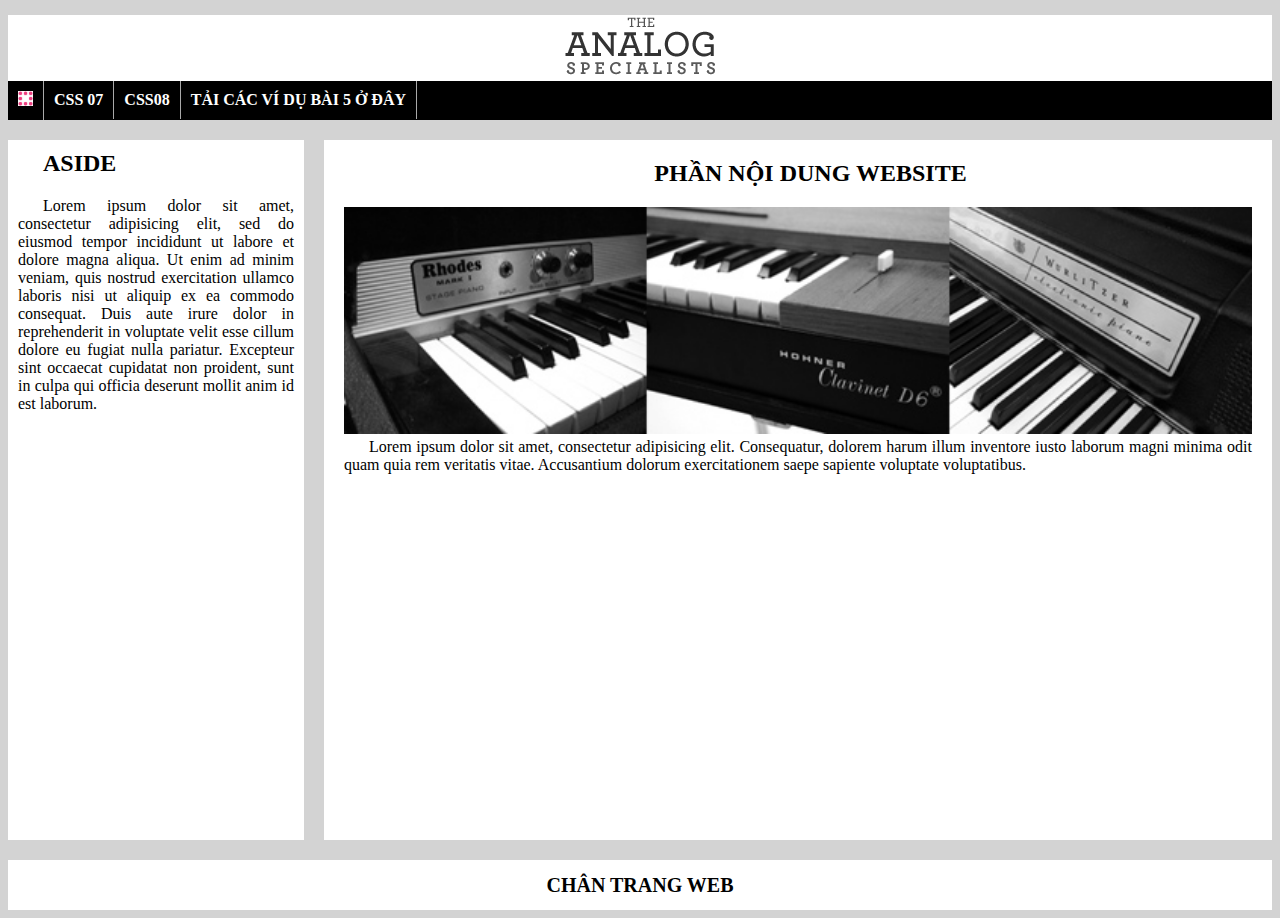
<file: index.html>
<!DOCTYPE html>
<html>
<head>
    <meta charset="utf-8">
    <meta name="viewport" content="width=device-width, initial-scale=1">
    <title>Home Page</title>
    <link rel="stylesheet" type="text/css" href="css/styleme.css">

</head>
<body>
    <header>
        <img src="images/logo.gif">
    </header>
    <nav>
        <ul>
            <li><a href="#">
                <img src="images/dots.gif" alt="" width="15px">
            </a></li>
            <li><a href="CSS-07.html">CSS 07</a></li>
            <li><a href="CSS-08.html">CSS08</a></li>
            <li><a href="https://github.com/q5nguyenn/Lab05/raw/main/Lab05.zip">TẢI CÁC VÍ DỤ BÀI 5 Ở ĐÂY</a></li>
        </ul>
    </nav>
    <div style="clear: both;"></div>
    <main style="height: 700px;">
        <aside>
            <div class="aside">
                <h2>ASIDE</h2>
                <p>Lorem ipsum dolor sit amet, consectetur adipisicing elit, sed do eiusmod
                tempor incididunt ut labore et dolore magna aliqua. Ut enim ad minim veniam,
                quis nostrud exercitation ullamco laboris nisi ut aliquip ex ea commodo
                consequat. Duis aute irure dolor in reprehenderit in voluptate velit esse
                cillum dolore eu fugiat nulla pariatur. Excepteur sint occaecat cupidatat non
                proident, sunt in culpa qui officia deserunt mollit anim id est laborum.</p>
            </div> 
        </aside>
        <section>
            <h2>PHẦN NỘI DUNG WEBSITE</h2>
            <img src="images/keys.jpg" alt="" width="100%">
            <div>Lorem ipsum dolor sit amet, consectetur adipisicing elit. Consequatur, dolorem harum illum inventore iusto laborum magni minima odit quam quia rem veritatis vitae. Accusantium dolorum exercitationem saepe sapiente voluptate voluptatibus.</div>
        </section>
    </main>
    <footer>CHÂN TRANG WEB</footer>
</body>
</html>
</file>
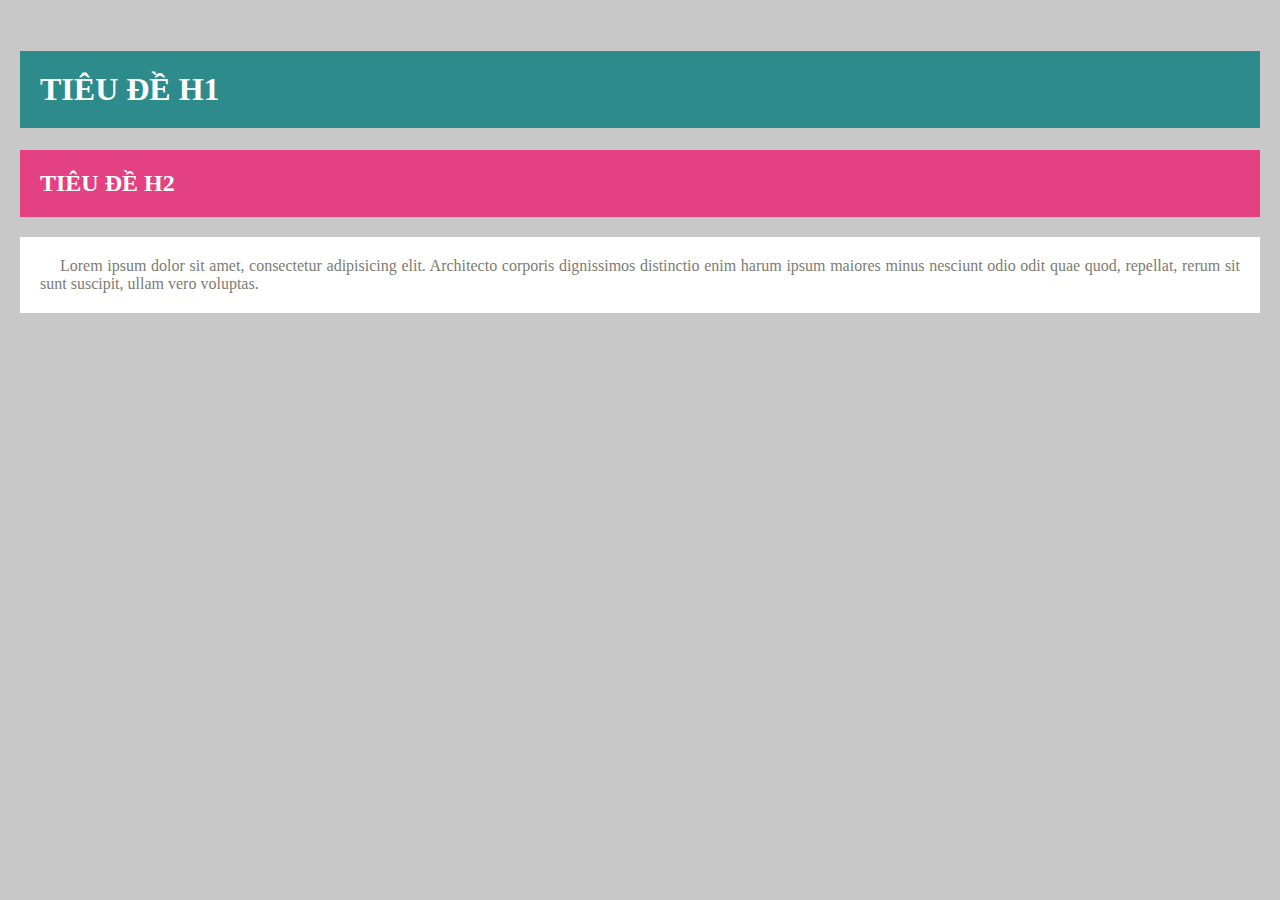
<file: CSS-07.html>
<!DOCTYPE html>
<html>
<head>
    <meta charset="utf-8">
    <meta name="viewport" content="width=device-width, initial-scale=1">
    <title>CSS 07</title>
    <style type="text/css">
       body {
           font-family: Verdana, Tahoma, SansSerif;
           margin: 0;
           background-color: #c8c8c8;
           padding: 30px 20px;
       }
       main {
           width: 100%;
       }
       h1 {
           background-color: #2e8b8b;
           color: white;
           padding: 20px;
       }
       h2 {
           background-color: #e34181;
           color: white;
           padding: 20px;
       }
       div{
           background-color: white;
           height: auto;
           color: #7c7c73;
           padding: 20px;
           text-indent: 20px;
           text-align: justify;
       }
    </style>
</head>
<body>
<main>
    <h1>TIÊU ĐỀ H1</h1>
    <h2>TIÊU ĐỀ H2</h2>
    <div>Lorem ipsum dolor sit amet, consectetur adipisicing elit. Architecto corporis dignissimos distinctio enim harum ipsum maiores minus nesciunt odio odit quae quod, repellat, rerum sit sunt suscipit, ullam vero voluptas.</div>
</main>
</body>
</html>
</file>
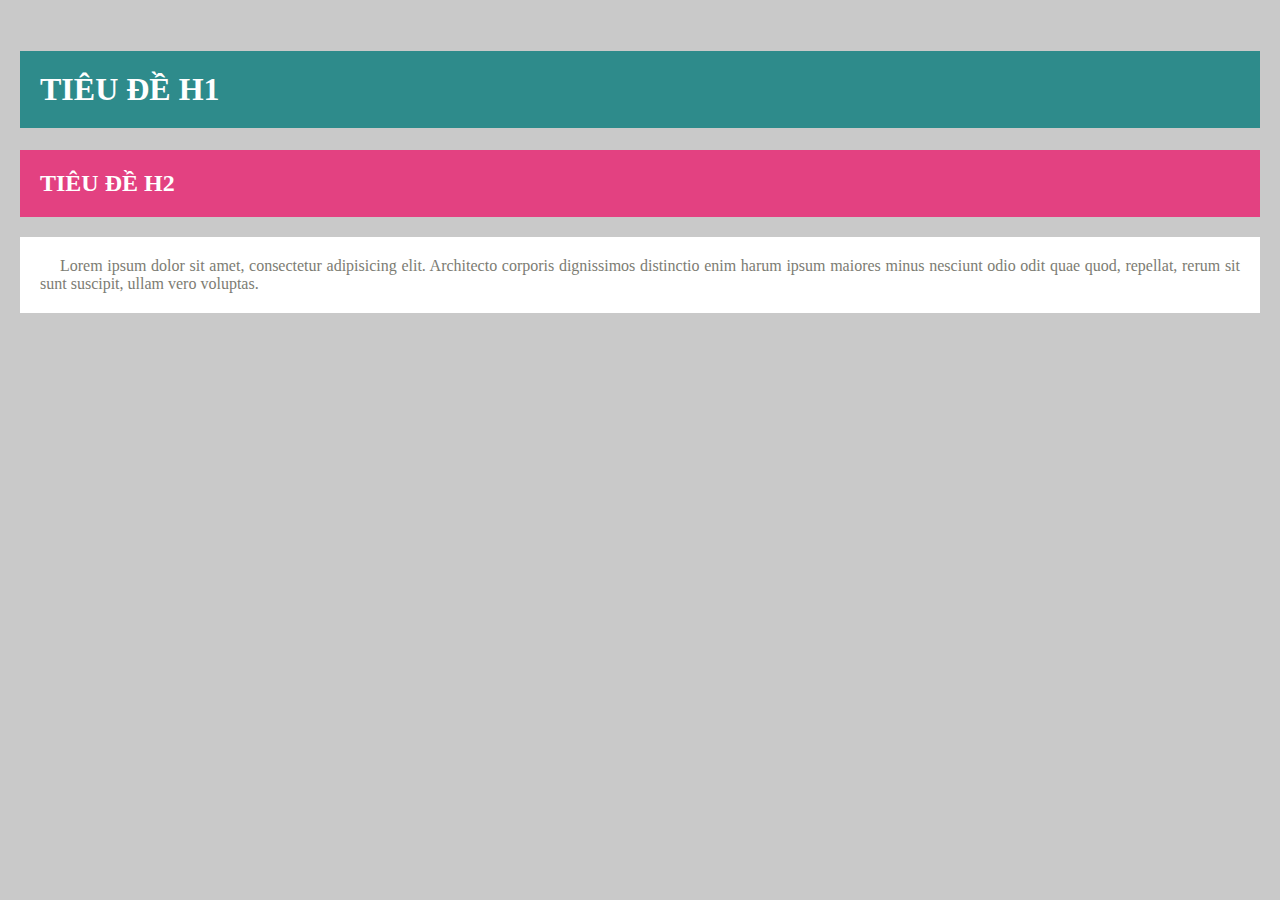
<file: CSS-08.html>
<!DOCTYPE html>
<html>
<head>
    <meta charset="utf-8">
    <meta name="viewport" content="width=device-width, initial-scale=1">
    <title>CSS 08</title>
    <style type="text/css">
       body {
           font-family: Verdana, Tahoma, SansSerif;
           margin: 0;
           background-color: rgba(200, 200, 200, 0.99);
           padding: 30px 20px;
       }
       main {
           width: 100%;
       }
       h1 {
           background-color: hsl(180,50.3%,36.3%);
           color: white;
           padding: 20px;
       }
       h2 {
           background-color: hsl(336.3,74.3%,57.3%);
           color: white;
           padding: 20px;
       }
       div{
           background-color: white;
           height: auto;
           color: hsl(60,3.8%,46.9%);
           padding: 20px;
           text-indent: 20px;
           text-align: justify;
       }
    </style>
</head>
<body>
<main>
    <h1>TIÊU ĐỀ H1</h1>
    <h2>TIÊU ĐỀ H2</h2>
    <div>Lorem ipsum dolor sit amet, consectetur adipisicing elit. Architecto corporis dignissimos distinctio enim harum ipsum maiores minus nesciunt odio odit quae quod, repellat, rerum sit sunt suscipit, ullam vero voluptas.</div>
</main>
</body>
</html>
</file>
<file: css/styleme.css>
*{
        box-sizing: border-box;
    }
    body {
        background-color: lightgray;
    }
    header{
        text-align: center;
        margin-top: 15px;
        background-color: white;
        border: 2px solid white;
    }
    nav{
        width: 100%;
    }
    nav::after {
        content: "";
        clear: both;
        display: block;
    }
    ul{
        background-color: black;
        /*border: 2px solid lightslategray;*/
        list-style-type: none;
        overflow: auto;
        margin: 0;
        padding: 0;
    }
    li{
        float: left;
        border-right: 1px solid darkgray;
    }
    a{
        /*border: 2px solid red;*/
        display: block;
        text-decoration: none;
        padding: 10px;
        color: white;
        font-weight: bold;
    }
    a:hover{
        background-color: gray;
        color: white;
    }
    main{
        width: 100%;
        /*border: 2px solid red;*/
        margin-top: 20px;
    }
    aside{
        /*border: 2px solid red;*/
        text-align: justify;
        text-indent: 25px;
        float: left;
        width: 25%;
    }
    div.aside{
        /*border: 2px solid red;*/
        background-color: white;
        height: 700px;
        margin-right: 20px;
        padding: 10px;
    }
    .aside h2 {
        margin-top: 0;
    }
    section{
        /*border: 2px solid blue;*/
        text-align: justify;
        text-indent: 25px;
        float: right;
        display: inline-block;
        width: 75%;
        padding-left: 20px;
        padding-right: 20px;
        height: 700px;
        background-color: white;
        display: inline-block;
    }
    section h2{
        text-align: center;
    }
    footer{
        margin-top: 20px;
        background-color: white;
        text-align: center;
        height: 50px;
        font-size: 20px;
        line-height: 50px;
        font-weight: bold;
    }
</file>
